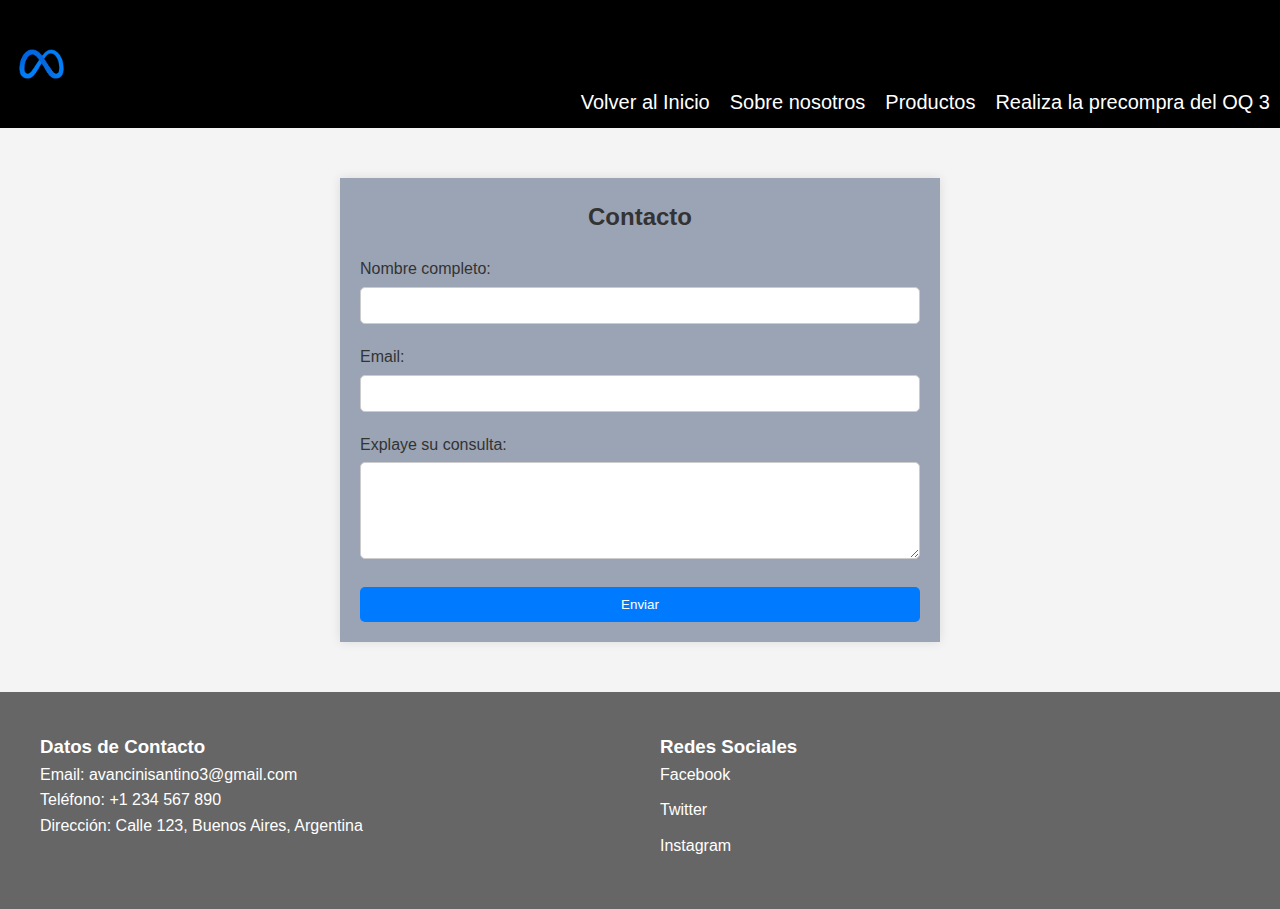
<file: pages/contacto.html>
<!DOCTYPE html>
<html lang="en">
<head>
    <meta charset="UTF-8">
    <meta name="viewport" content="width=device-width, initial-scale=1.0">
    <title>Contacto</title>
    <link rel="stylesheet" href="../css/style.css">
</head>
<body>
    

    <header>
        <div class="logo">
            <img src="../assets/meta.png" alt="">
        </div>

        <nav>
            <ul class="navbar">
                
                <li> <a href="../index.html">Volver al Inicio</a> </li>
                    <li> <a href="./sobre-nosotros.html">Sobre nosotros</a> </li>
                    <li><a href="./productos.html">Productos</a></li>
                    <li> <a href="./precompra.html">Realiza la precompra del OQ 3</a> </li>
                
            </ul>
        </nav>
        
    </header>

    <section class="contact-section">
        <h2>Contacto</h2>
        <form action="" method="post">
            <div class="input-group">
                <label for="name">Nombre completo:</label>
                <input type="text" id="name" name="name" required>
            </div>
            
            <div class="input-group">
                <label for="email">Email:</label>
                <input type="email" id="email" name="email" required>
            </div>

            <div class="input-group">
                <label for="message">Explaye su consulta:</label>
                <textarea id="message" name="message" rows="5" required></textarea>
            </div>

            <button type="submit">Enviar</button>
        </form>
    </section>

        <footer class="footer-container">
            <div class="contact-info">
                <h3>Datos de Contacto</h3>
                <p>Email: avancinisantino3@gmail.com</p>
                <p>Teléfono: +1 234 567 890</p>
                <p>Dirección: Calle 123, Buenos Aires, Argentina</p>
            </div>
            <div class="social-media">
                <h3>Redes Sociales</h3>
                <a href="#" target="_blank">Facebook</a>
                <a href="#" target="_blank">Twitter</a>
                <a href="#" target="_blank">Instagram</a>
            </div>
        </footer>

</body>
</html>
</file>
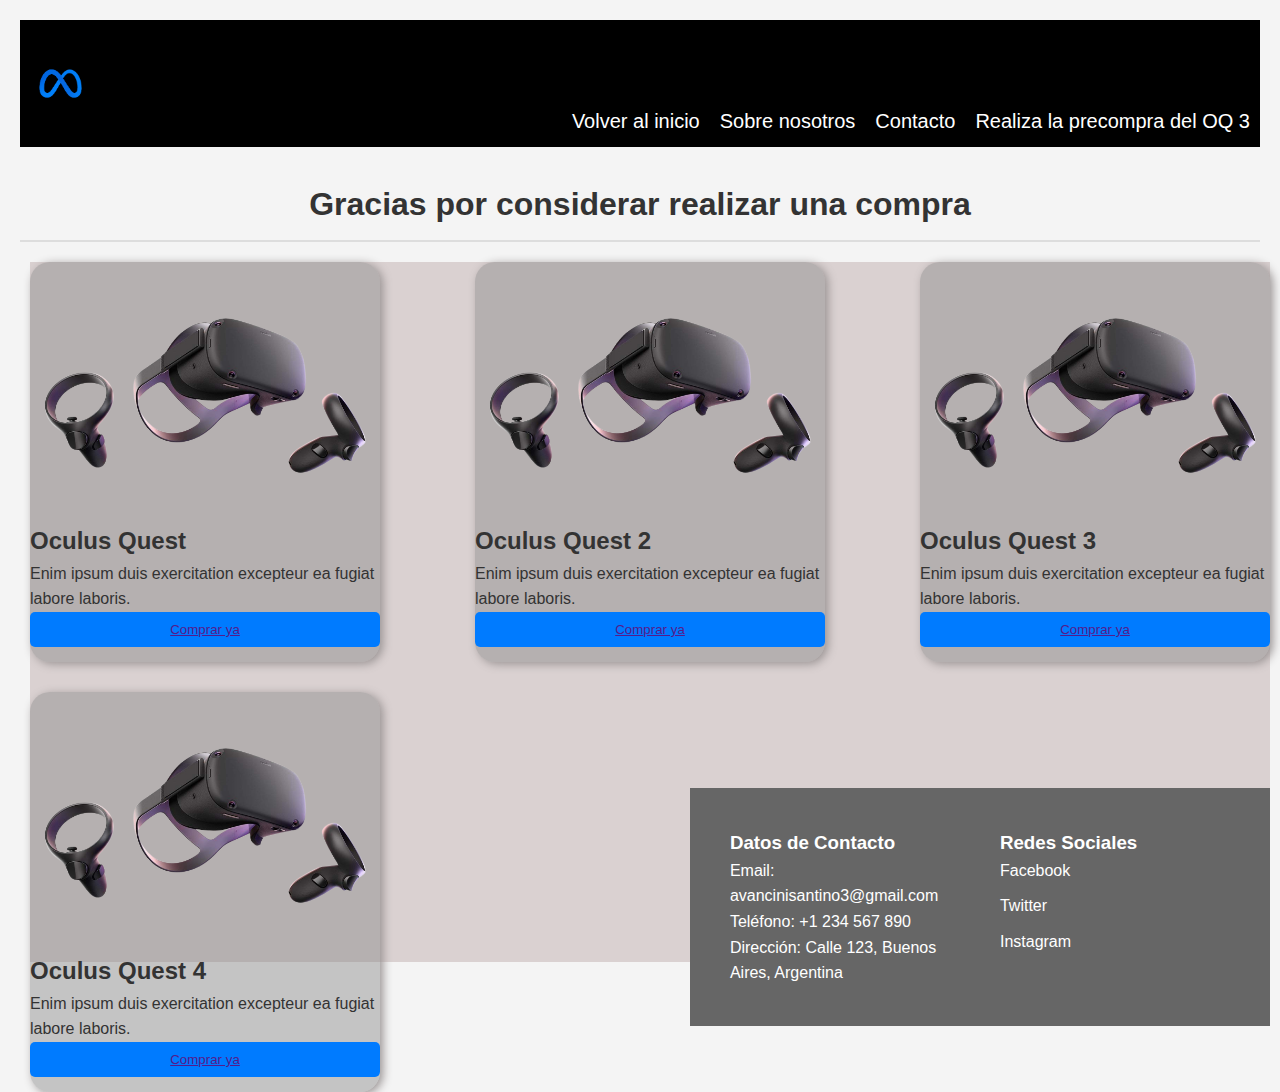
<file: pages/productos.html>
<!DOCTYPE html>
<html lang="es">
<head>
    <meta charset="UTF-8">
    <meta name="viewport" content="width=device-width, initial-scale=1.0">
    <title>Productos</title>
    <link rel="stylesheet" href="../css/style.css">
    <style>
        
        body {
            font-family: Arial, sans-serif;
            padding: 20px;
        }
        .producto {
            border: 1px solid #ddd;
            padding: 20px;
            margin: 20px 0;
            display: flex;
            justify-content: space-between;
        }
    </style>
</head>
<body>

    <header>
        <div class="logo">
            <img src="../assets/meta.png" alt="">
        </div>

        <nav>
            <ul class="navbar">
                
                <li> <a href="../index.html">Volver al inicio</a> </li>
                <li> <a href="./sobre-nosotros.html">Sobre nosotros</a> </li>
                <li> <a href="./contacto.html">Contacto</a> </li>
                <li> <a href="./precompra.html">Realiza la precompra del OQ 3</a> </li>
                
            </ul>
        </nav>
    </header>

<h1>Gracias por considerar realizar una compra</h1>

<section class="container">
    <article class="card">
        <img src="../assets/lentes.png" alt="">
        <div>
            <h2>Oculus Quest</h2>
            <p>Enim ipsum duis exercitation excepteur ea fugiat labore laboris.</p>
        </div>
        <button><a href="">Comprar ya</a></button>
    </article>
    <article class="card">
        <img src="../assets/lentes.png" alt="">
        <div>
            <h2>Oculus Quest 2</h2>
            <p>Enim ipsum duis exercitation excepteur ea fugiat labore laboris.</p>
        </div>
        <button><a href="">Comprar ya</a></button>
    </article>
    <article class="card">
        <img src="../assets/lentes.png" alt="">
        <div>
            <h2>Oculus Quest 3</h2>
            <p>Enim ipsum duis exercitation excepteur ea fugiat labore laboris.</p>
        </div>
        <button><a href="">Comprar ya</a></button>
    </article>
    <article class="card">
        <img src="../assets/lentes.png" alt="">
        <div>
            <h2>Oculus Quest 4</h2>
            <p>Enim ipsum duis exercitation excepteur ea fugiat labore laboris.</p>
        </div>
        <button><a href="">Comprar ya</a></button>
    </article>

    <footer class="footer-container">
        <div class="contact-info">
            <h3>Datos de Contacto</h3>
            <p>Email: avancinisantino3@gmail.com</p>
            <p>Teléfono: +1 234 567 890</p>
            <p>Dirección: Calle 123, Buenos Aires, Argentina</p>
        </div>
        <div class="social-media">
            <h3>Redes Sociales</h3>
            <a href="#" target="_blank">Facebook</a>
            <a href="#" target="_blank">Twitter</a>
            <a href="#" target="_blank">Instagram</a>
        </div>
    </footer>
</body>
</html>
</file>
<file: css/style.css>
*{
    margin: 0;
    padding: 0;
    box-sizing: border-box;
}

header{
    background-color: #9BA4B5;
}

body{
    background-color: #212A3E;
}

body section{
    background-color: #9BA4B5;
}

body {
    font-family: 'Arial', sans-serif;
    line-height: 1.6;
    margin: 0;
    padding: 0;
    background-color: #f4f4f4;
    transition: background-color 0.3s ease; 
}

.sobre-nosotros {
    max-width: 800px;
    margin: 50px auto;
    padding: 20px;
    background-color: #fff;
    box-shadow: 0 4px 8px rgba(0, 0, 0, 0.1); 
    border-radius: 8px; 
    transition: transform 0.2s ease; 
}

.contact-section {
    max-width: 600px;
    margin: 50px auto;
    padding: 20px;
    box-shadow: 0 0 10px rgba(0, 0, 0, 0.1);
}

.contact-section h2 {
    text-align: center;
    margin-bottom: 20px;
}

.input-group {
    margin-bottom: 20px;
}

.input-group label {
    display: block;
    margin-bottom: 5px;
}

.input-group input, .input-group textarea {
    width: 100%;
    padding: 10px;
    border: 1px solid #ccc;
    border-radius: 5px;
}

button {
    display: block;
    width: 100%;
    padding: 10px 15px;
    background-color: #007BFF;
    color: #fff;
    border: none;
    border-radius: 5px;
    cursor: pointer;
    transition: 0.3s;
}

button:hover {
    background-color: #0056b3;
}

.sobre-nosotros:hover {
    transform: scale(1.02); 
}

.sobre-nosotros img {
    max-width: 100%;
    margin-bottom: 20px;
    border-radius: 8px; 
}

.sobre-nosotros h2 {
    color: #333;
    margin-top: 0;
}

.sobre-nosotros p {
    font-size: 16px;
    color: #666;
    text-shadow: 1px 1px 2px rgba(0, 0, 0, 0.1); 
}


body {
    font-family: Arial, sans-serif;
    margin: 40px;
    background-color: #f4f4f4;
    color: #333;
}

h1 {
    border-bottom: 2px solid #ddd;
    padding-bottom: 10px;
    margin-bottom: 20px;
}

select, button {
    padding: 10px 15px;
    margin-top: 10px;
}


button:hover {
    background-color: #0056b3;
}

body {
    font-family: Arial, sans-serif;
    margin: 0;
    padding: 0;
}

header{

    display: flex;
    flex-direction: row;
    justify-content: space-between;
    background-color: black;                           
    padding: 10px;
    align-items: flex-end;
    position: sticky;
    top: 0;    
}           

nav ul {
    list-style: none;
    padding: 0;
    margin: 0;
    display: flex;
    justify-content: space-around;
}

nav ul li {
    list-style: none;
}

h1 {
    text-align: center;
    margin-top: 2rem;
}

img {
    max-width: 100%;
    display: block;
    margin: 2rem auto;
}

main {
    padding: 1rem;
}

.metafix{
    position: fixed;
    bottom: 0;
    right: 0;
}

.logo{
    width: 5%;
}

.logo img{
    width: 70%;
}

.navbar{
    display: flex;
    width: 100%;
    list-style: none;
    font-size: 1.25rem;
    color: rgb(255, 255, 255);
    gap: 1.25rem;
}

.navbar li a:hover{
    color: #5dafe6;
}



.navbar li a{
    text-decoration: none;
    font-size: 1.25rem ;
    color: rgb(255, 255, 255);
    gap: 1.25rem;
}

.card{
    width: 350px;
    height: 400px;
    background-color: rgba(128, 128, 128, 0.411);
    border-radius: 20px;
    overflow: hidden;
    box-shadow: 3px 2px 10px rgb(153, 147, 147);
    margin-bottom: 30px;

}

.container{
    display: flex;
    flex-direction: row;
    flex-wrap: wrap;
    justify-content: space-between;
    margin: 0px 10px;
    width: 100%;
    background-color: rgba(214, 204, 204, 0.89);
    height: 700px;
    align-items: center;
}

button {
    grid-row: 4;
    display: block;
    margin: 0 auto;
}

img-oq{
    display: flex;
}

.grids{

    display: grid;
    width: 100%;
    grid-template-columns: 1fr 1fr 1fr 1fr;
    grid-template-rows: 1fr 1fr 1fr;
    height: 1500px;
    justify-items: center;
    gap: .9375rem;
}

.section1{
    background-color:rgba(98, 98, 235, 0.596);
}
.section2{
    background-color: rgba(100, 102, 236, 0.699);
}
.section3{
    background-color: rgba(114, 76, 252, 0.774);
}

.section4{
    background-color: rgba(58, 50, 177, 0.623);
}

.section2 img{
    width: 95%;
    height: 270px;
}

.section3 img{
    width: 95%;
}

.section4 img{
    width: 95%;
}

.section1 img{
    width: 95%;
    height: 280px;
}

@media (max-width: 1024px){

}

@media (max-width: 768px){
    header{
        background-color: black;
        flex-direction: column;
        align-items: center;
        justify-content: center;
    }
}

@media (max-width: 425px){
    .navbar{
        flex-direction: column;
        justify-content: center;
        align-items: center;
    }
    .grids{
        flex-direction: column;
        justify-content: center;
        align-items: center;
    }
}

@media (max-width: 375px){
    .grids{
        flex-direction: column;
        justify-content: center;
        align-items: center;
    }
    .navbar{
        flex-direction: column;
        justify-content: center;
        align-items: center;
        padding: 0px;
    }
}

@media (max-width: 320px){
    .grids{
        flex-direction: row;
        justify-content: center;
        align-items: flex-end;
    }
    img{
        width: 100%;
    }
}

.descr{
    justify-content: center;
    padding: 0;
    background-color: #8b7979ad;
}

.footer-container {
    display: flex;
    justify-content: space-between;
    padding: 20px;
    background-color: #666;
    color: #fff;
}

.contact-info, .social-media {
    flex: 1;
    padding: 20px;
}

.social-media a {
    display: block;
    margin-bottom: 10px;
    color: #fff;
    text-decoration: none;
    transition: 0.3s;
}

.social-media a:hover {
    opacity: 0.7;
}
</file>
